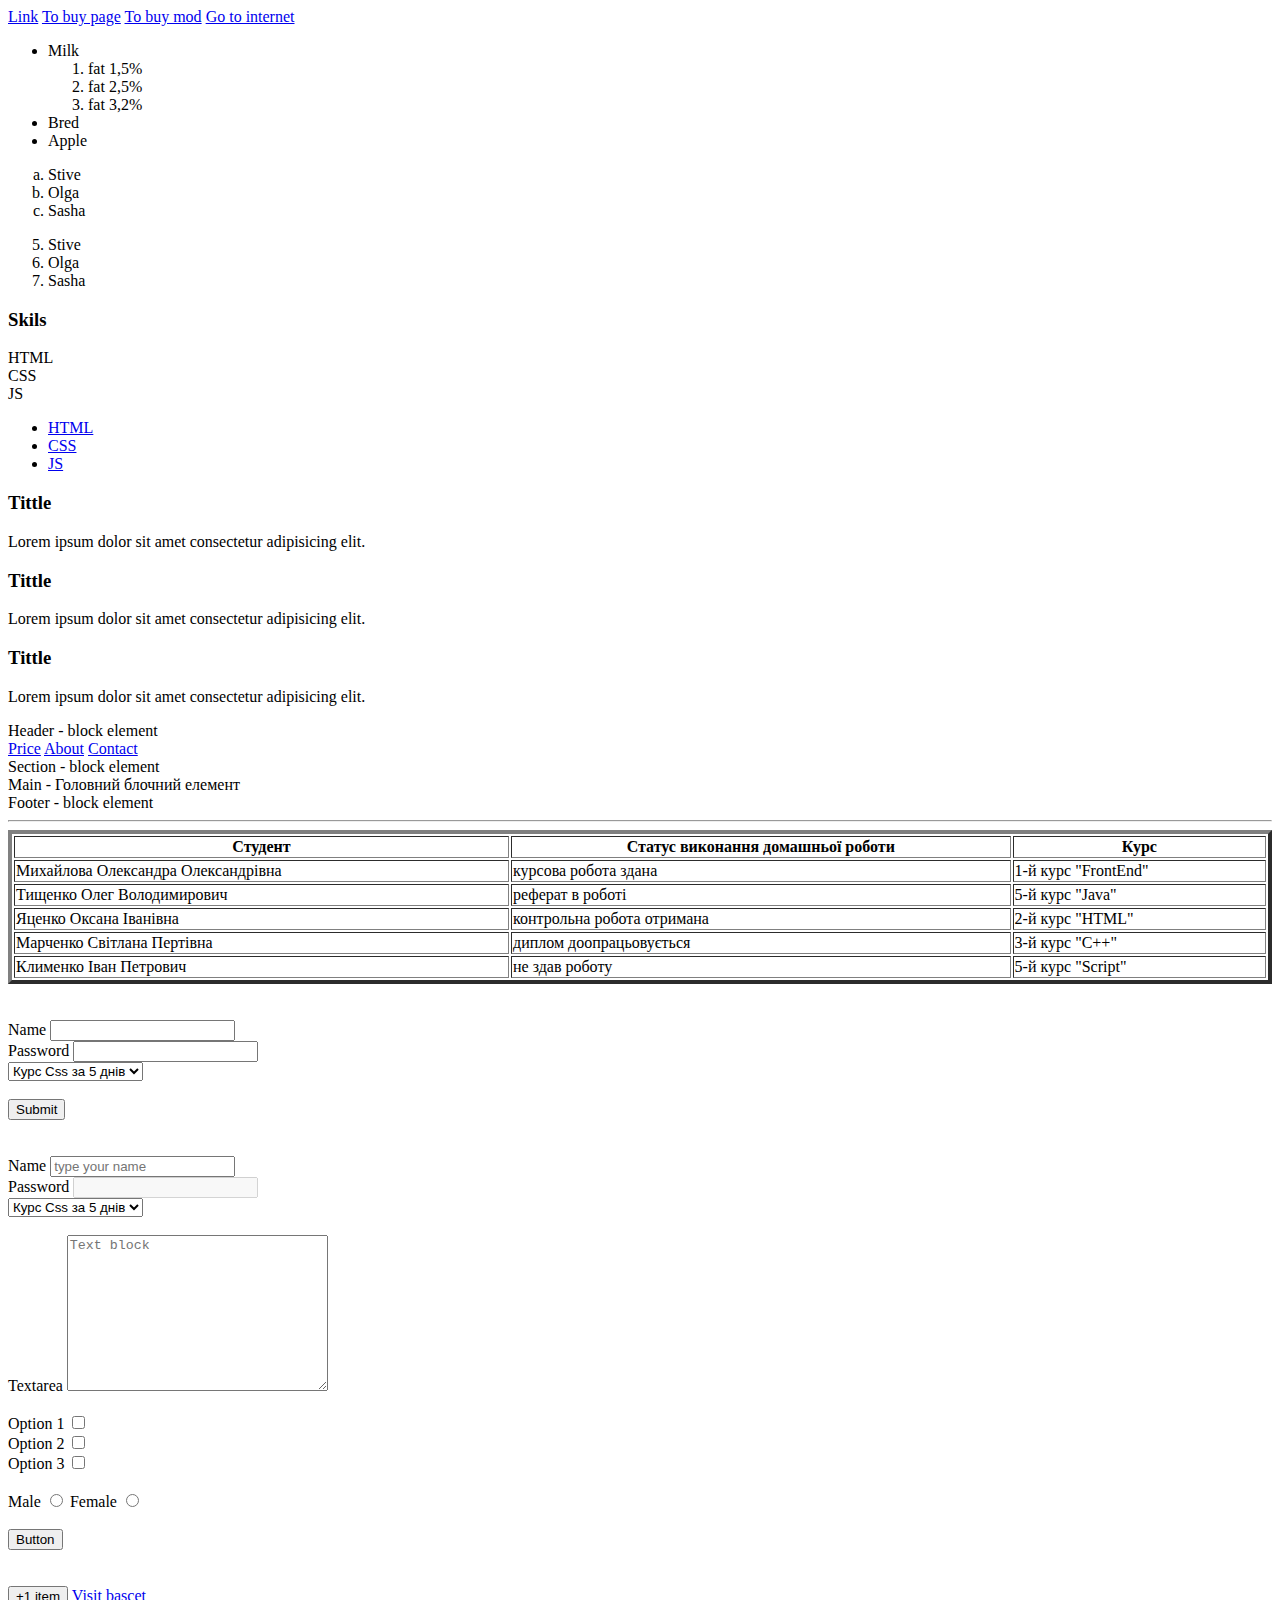
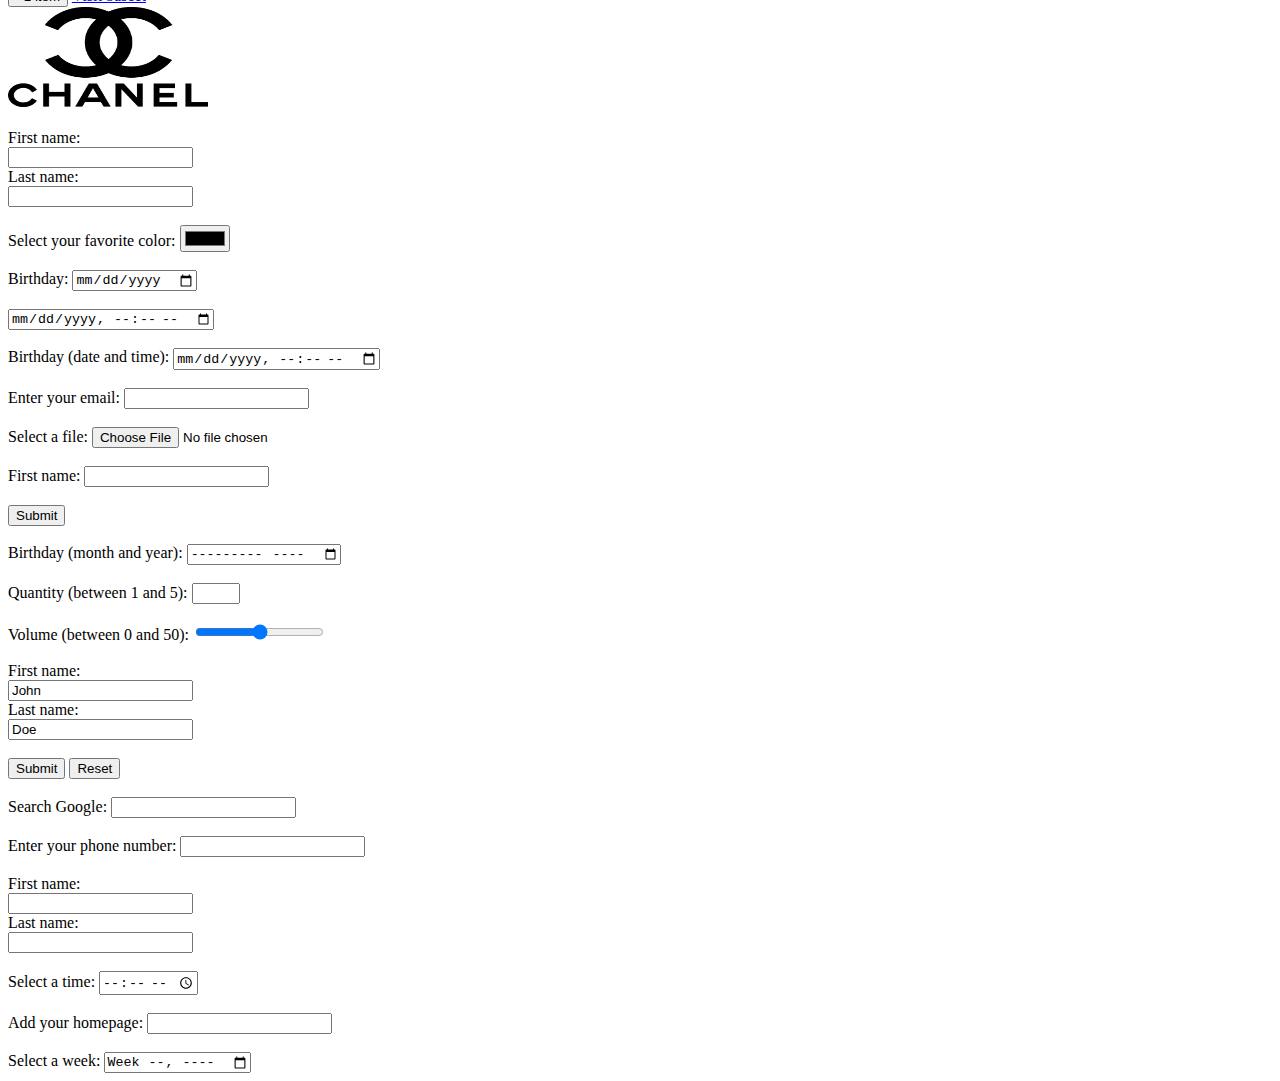
<file: index.html>
<!DOCTYPE html>
<html lang="en">
<head>
    <meta charset="UTF-8">
    <meta http-equiv="X-UA-Compatible" content="IE=edge">
    <meta name="viewport" content="width=device-width, initial-scale=1.0">
    <title>HW2</title>
</head>
<body>
    <a href="#">Link</a>
    <a href="buy.html">To buy page</a>
    <a href="buy.html" target="_blank">To buy mod</a>
    <a href="https://www.figma.com" target="_blank">Go to internet</a>
    <ul>
        <li>Milk
            <ol>
                <li>fat 1,5%</li> 
                <li>fat 2,5%</li>
                <li>fat 3,2%</li>
            </ol>
        </li>
        <li>Bred</li>
        <li>Apple</li>
    </ul>
    <ol type="a">
        <li>Stive</li>
        <li>Olga</li> 
        <li>Sasha</li>
    </ol>
    <ol start="5">
        <li>Stive</li>
        <li>Olga</li> 
        <li>Sasha</li>
    </ol>
    <h3>
        Skils
    </h3>
    <li>HTML</li>
    <li>CSS</li>
    <li>JS</li>
    <ul>
        <li>
        <a href="#">HTML</a>
        </li>
        <li>
        <a href="#">CSS</a>
        </li>
        <li>
        <a href="#">JS</a>
        </li>
    </ul>
    <div>
        <h3>
            Tittle
        </h3>
        <p>Lorem ipsum dolor sit amet consectetur adipisicing elit.</p>
    </div>
    <div>
        <h3>
            Tittle
        </h3>
        <p>Lorem ipsum dolor sit amet consectetur adipisicing elit.</p>
    </div>
    <div>
        <h3>
            Tittle
        </h3>
        <p>Lorem ipsum dolor sit amet consectetur adipisicing elit.</p>
    </div>
    <header>
        Header - block element
        <nav>
            <a href="#">Price</a>
            <a href="#">About</a>
            <a href="#">Contact</a>
        </nav>
    </header>
    <section>
        Section - block element
    </section>
    <main>
      Main - Головний блочний елемент  
    </main>
    <footer>
       Footer - block element
    </footer>
    <!-- використовують для нижньої частини сайту -->
    <hr>
    <table border="4" style="width: 100%;">
        <thead>
            <tr>
            <th>
                Студент
            </th>
            <th>
                Статус виконання домашньої роботи
            </th>
            <th>
                Курс
            </th>
            </tr>
        </thead>
        <tbody>
            <tr>
                <td>
                     Михайлова Олександра Олександрівна
                 </td>
                 <td>
                    курсова робота здана
                </td>
                <td>
                    1-й курс "FrontEnd"
                </td>
            </tr>
            <tr>
                <td>
                     Тищенко Олег Володимирович
                 </td>
                 <td>
                    реферат в роботі
                </td>
                <td>
                    5-й курс "Java"
                </td>
            </tr>
            <tr>
                <td>
                     Яценко Оксана Іванівна
                 </td><td>
                    контрольна робота отримана
                </td>
                <td>
                    2-й курс "HTML"
                </td>
            </tr>
            <tr>
                <td>
                     Марченко Світлана Пертівна
                 </td>
                 <td>
                    диплом доопрацьовується
                </td>
                <td>
                    3-й курс "С++"
                </td>
            </tr>
            <tr>
                <td>
                     Клименко Іван Петрович
                 </td>
                 <td>
                    не здав роботу
                </td>
                <td>
                    5-й курс "Script"
                </td>
            </tr>
        </tbody>
    </table>
    <br>
    <br>
    <form action="">
        <div>
            <label for="name">
                Name
            </label>
            <input id="name" type="text">
        </div>
        <div>
            <label for="password">
                Password
            </label>
            <input id="password" type="password">
        </div>
        <div>
            <select name="" id="">
                <option value="01">Html</option>
                <option selected value="02">Курс Css за 5 днів</option>
                <option value="03">Js</option>
            </select>
        </div>
        <br>
                <div>
            <input type="submit">
        </div>
        <br>
        <br>
        <div>
            <label for="name">
                Name
            </label>
            <input id="name" placeholder="type your name" type="text">
        </div>
        <div>
            <label for="password">
                Password
            </label>
            <input disabled id="password" type="password">
        </div>
        <div>
            <select name="" id="">
                <option value="01">Html</option>
                <option selected value="02">Курс Css за 5 днів</option>
                <option disabled value="03">Js</option>
            </select>
        </div>
        <br>
        <div>
            <label for="text-block">Textarea</label>
            <textarea placeholder="Text block" name="" id="" cols="30" rows="10"></textarea>
        </div>
        <br>
        <div>
            <label for="check1">
                Option 1
            </label>
            <input type="checkbox" id="check1">
        </div>
        <div>
            <label for="check12">
                Option 2
            </label>
            <input type="checkbox" id="check2">
        </div>
        <div>
            <label for="check3">
                Option 3
            </label>
            <input type="checkbox" id="check3">
        </div>
        <br>
        <div>
            <label for="male">Male</label>
            <input selected type="radio" name="gender" id="male">
            <label for="female">Female</label>
            <input type="radio" name="gender" id="female">
        </div>
        <br>
        <div>
            <button>
                Button
            </button>
        </div>
        <br>
            </form>
    <!-- form займає всю ширину сторінки -->
    <br>
    <button>+1 item</button>
    <a href="#">Visit bascet</a>
    <br>
    <div>
        <img width="200" height="100" src="Logo/Chanel.png" alt="Course logo">
    </div>
    <br>
    <div>
        <label for="fname">First name:</label><br>
        <input type="text" id="fname" name="fname"><br>
        <label for="lname">Last name:</label><br>
        <input type="text" id="lname" name="lname">
    </div>
    <br>
    <div>
        <label for="favcolor">Select your favorite color:</label>
        <input type="color" id="favcolor" name="favcolor">
    </div>
    <br>
    <div>
        <label for="birthday">Birthday:</label>
        <input type="date" id="birthday" name="birthday">
    </div>
    <br>
    <div>
        <input type="datetime-local">
    </div>
    <br>
    <div>
        <label for="birthdaytime">Birthday (date and time):</label>
        <input type="datetime-local" id="birthdaytime" name="birthdaytime">
    </div>
    <br>
    <div>
        <label for="email">Enter your email:</label>
        <input type="email" id="email" name="email">
    </div>
    <br>
    <div>
        <label for="myfile">Select a file:</label>
        <input type="file" id="myfile" name="myfile">
    </div>
    <br>
    <div>
        <label for="fname">First name:</label>
        <input type="text" id="fname" name="fname"><br><br>
        <input type="hidden" id="custId" name="custId" value="3487">
        <input type="submit" value="Submit">
    </div>
    <br>
    <div>
        <label for="bdaymonth">Birthday (month and year):</label>
        <input type="month" id="bdaymonth" name="bdaymonth">
    </div>
    <br>
    <div>
        <label for="quantity">Quantity (between 1 and 5):</label>
        <input type="number" id="quantity" name="quantity" min="1" max="5">
    </div>
    <br>
    <div>
        <label for="vol">Volume (between 0 and 50):</label>
        <input type="range" id="vol" name="vol" min="0" max="50">
    </div>
    <br>
    <div>
        <label for="fname">First name:</label><br>
        <input type="text" id="fname" name="fname" value="John"><br>
        <label for="lname">Last name:</label><br>
        <input type="text" id="lname" name="lname" value="Doe"><br><br>
        <input type="submit" value="Submit">
        <input type="reset">
    </div>
    <br>
    <div>
        <label for="gsearch">Search Google:</label>
        <input type="search" id="gsearch" name="gsearch">
    </div>
    <br>
    <div>
        <label for="phone">Enter your phone number:</label>
        <input type="tel" id="phone" name="phone" pattern="[0-9]{3}-[0-9]{2}-[0-9]{3}">
    </div>
    <br>
    <div>
        <label for="fname">First name:</label><br>
        <input type="text" id="fname" name="fname"><br>
        <label for="lname">Last name:</label><br>
        <input type="text" id="lname" name="lname">
    </div>
    <br>
    <div>
        <label for="appt">Select a time:</label>
        <input type="time" id="appt" name="appt">
    </div>
    <br>
    <div>
        <label for="homepage">Add your homepage:</label>
        <input type="url" id="homepage" name="homepage">
    </div>
    <br>
    <div>
        <label for="week">Select a week:</label>
        <input type="week" id="week" name="week">
    </div>
</body>
</html>
</file>
